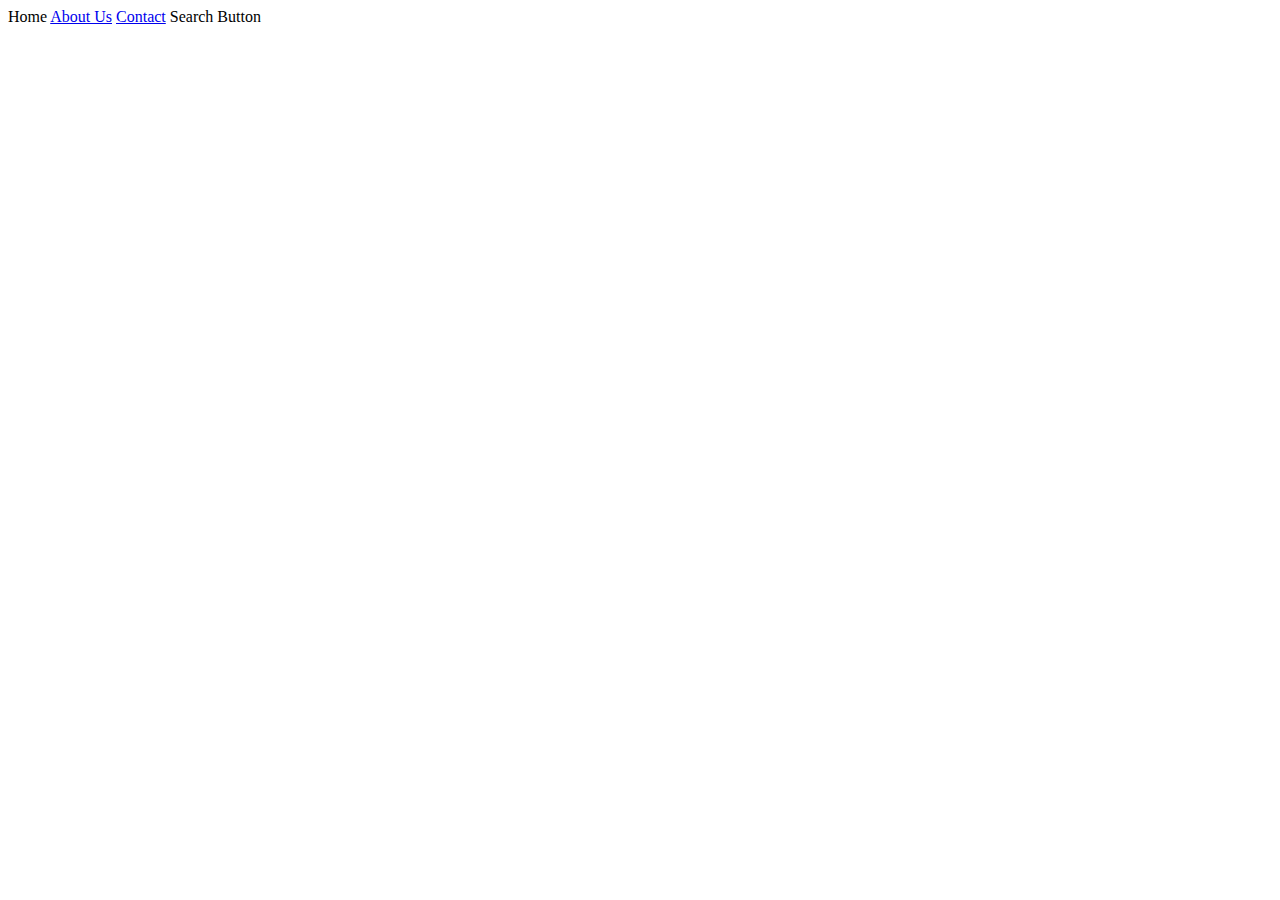
<file: index.html>
<!DOCTYPE html>
<html lang="en">
  <head>
    <meta charset="UTF-8" />
    <meta name="viewport" content="width=device-width, initial-scale=1.0" />
    <title>Travel Recommendations</title>
  </head>
  <body>
    <nav>
      <a>Home</a>
      <a href="/about.html">About Us</a>
      <a href="/contact.html">Contact</a>
      <span>Search Button</span>
    </nav>
  </body>
</html>
</file>
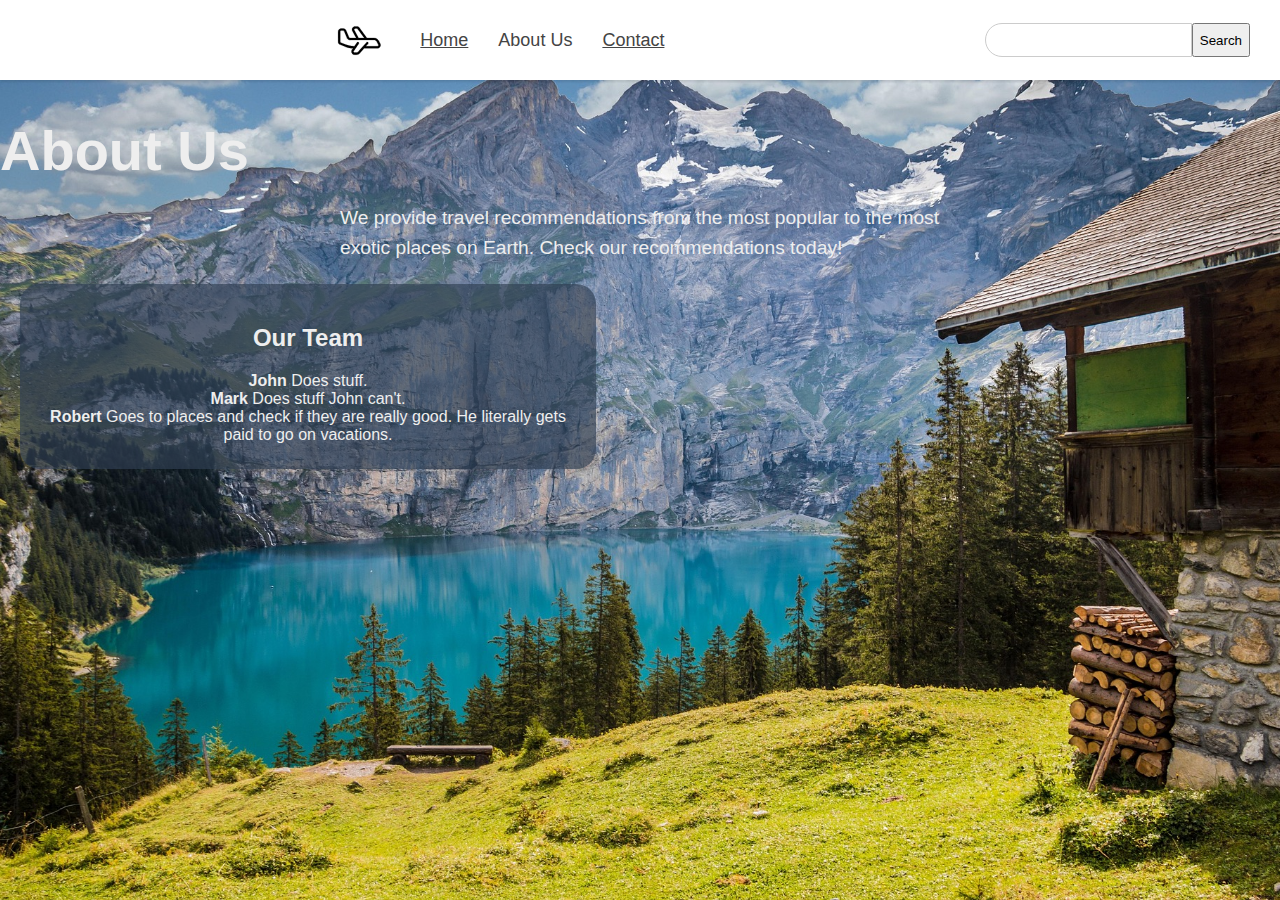
<file: about.html>
<!DOCTYPE html>
<html lang="en">
  <head>
    <meta charset="UTF-8" />
    <meta name="viewport" content="width=device-width, initial-scale=1.0" />
    <link rel="stylesheet" href="./assets/style.css" />
    <title>Travel Recommendations</title>
  </head>
  <body>
    <nav>
      <img src="./assets/plane.svg" width="50px" />
      <a class="nav-item" href="./index.html">Home</a>
      <a class="nav-item">About Us</a>
      <a class="nav-item" href="./contact.html">Contact</a>
      <span class="search-bar">
        <input type="text" name="search-input" id="search-input" />
        <button>Search</button>
      </span>
    </nav>

    <h1>About Us</h1>
    <p>
      We provide travel recommendations from the most popular to the most exotic
      places on Earth. Check our recommendations today!
    </p>

    <main>
      <h2>Our Team</h2>
      <div>
        <strong> John </strong>
        Does stuff.
      </div>
      <div>
        <strong> Mark </strong>
        Does stuff John can't.
      </div>
      <div>
        <strong> Robert </strong>
        Goes to places and check if they are really good. He literally gets paid
        to go on vacations.
      </div>
    </main>
  </body>
</html>
</file>
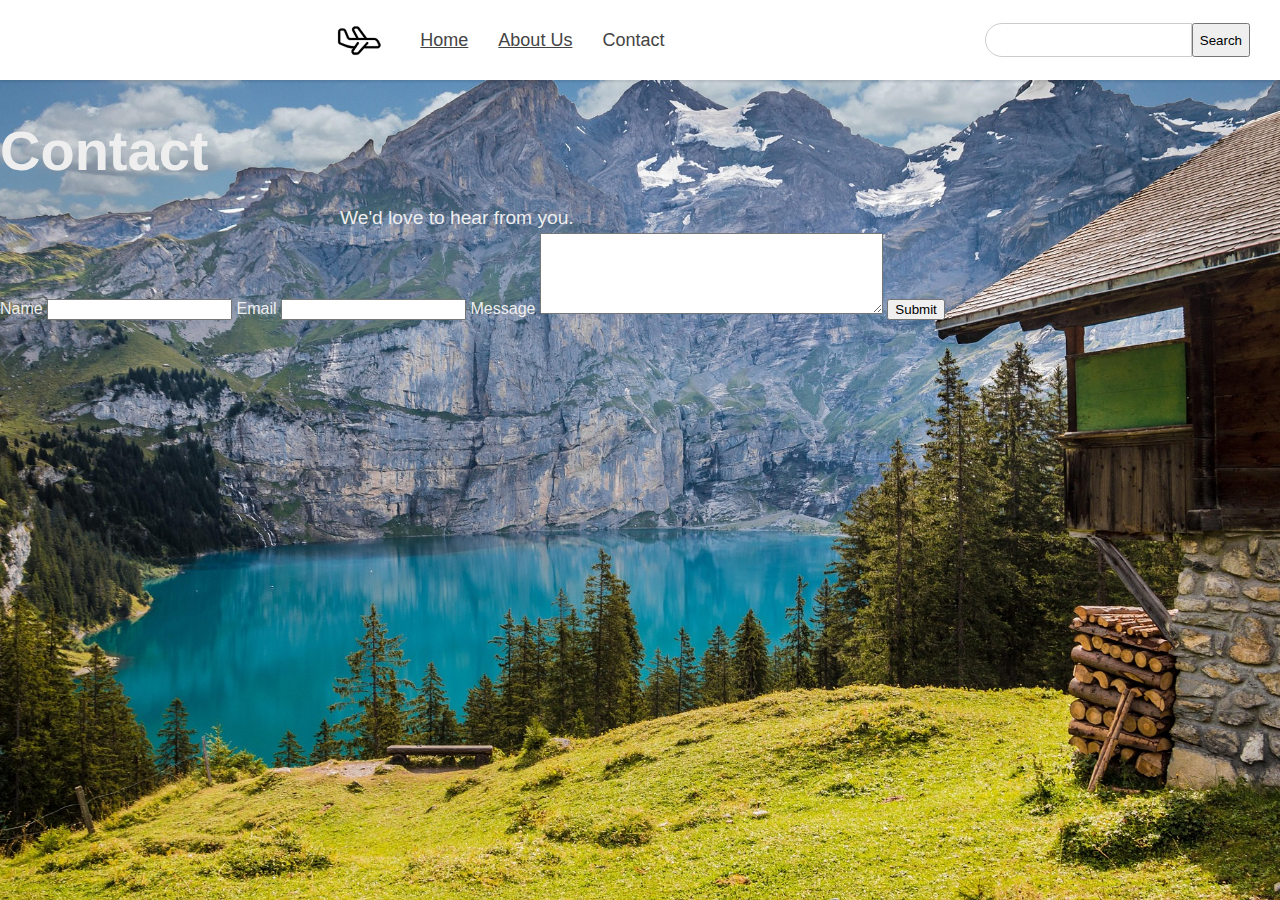
<file: contact.html>
<!DOCTYPE html>
<html lang="en">
  <head>
    <meta charset="UTF-8" />
    <meta name="viewport" content="width=device-width, initial-scale=1.0" />
    <link rel="stylesheet" href="./assets/style.css" />
    <title>Travel Recommendations</title>
  </head>
  <body>
    <nav>
      <img src="./assets/plane.svg" width="50px" />
      <a class="nav-item" href="./index.html">Home</a>
      <a class="nav-item" href="./about.html">About Us</a>
      <a class="nav-item">Contact</a>
      <span class="search-bar">
        <input type="text" name="search-input" id="search-input" />
        <button>Search</button>
      </span>
    </nav>
    <div>
      <h1>Contact</h1>
      <p>We'd love to hear from you.</p>

      <form action="">
        <label for="name">Name</label>
        <input type="text" name="name" class="name" />
        <label for="email">Email</label>
        <input type="text" name="email" class="email" />
        <label for="message">Message</label>
        <textarea name="message" class="message" rows="5" cols="40"></textarea>
        <button>Submit</button>
      </form>
    </div>
  </body>
</html>
</file>
<file: assets/style.css>
/* Disclosure: CSS was done with help of IA */
body {
  margin: 0;
  font-family: -apple-system, BlinkMacSystemFont, "Segoe UI", Roboto,
    "Helvetica Neue", Arial, sans-serif;
  background-color: #f4f7f6;
  color: #EEE;
  background-image: url('./background_lake.jpg');
  background-size: cover;
  background-position: center;
  background-repeat: no-repeat;
  background-attachment: fixed;
}

/* Navigation Bar */
nav {
  display: flex;
  align-items: center;
  padding: 15px 30px;
  background-color: #ffffff;
  box-shadow: 0 2px 2px rgba(0, 0, 0, 0.1);
}

img{
  display: block;
  margin: 0 auto;
}

nav img {
  margin-right: 20px;
}

.nav-item {
  color: #444;
  margin: 0 15px;
  font-size: 18px;
  font-weight: 500;
  transition: color 0.3s ease;
}

.nav-item:hover {
  color: #007bff;
}

/* Search Bar */
.search-bar {
  display: flex;
  margin-left: auto; /* Pushes the search bar to the right */
}

#search-input {
  border: 1px solid #ccc;
  padding: 8px 12px;
  border-radius: 20px 0 0 20px;
  outline: none;
  font-size: 14px;
  transition: border-color 0.3s ease;
}

#search-input:focus {
  border-color: #007bff;
}

#search-button {
  padding: 8px 15px;
  border: 1px solid #007bff;
  background-color: #007bff;
  color: white;
  cursor: pointer;
  font-size: 14px;
  transition: background-color 0.3s ease;
  border-left: solid; /* Prevents double border with input */
  border-right-color: #000;
}

#clear-button {
  padding: 8px 15px;
  border: 1px solid #007bff;
  background-color: #007bff;
  color: white;
  border-radius: 0 20px 20px 0;
  cursor: pointer;
  font-size: 14px;
  transition: background-color 0.3s ease;
  border-left: none; /* Prevents double border with input */
}
#clear-button:hover {
  background-color: #0056b3;
}
#search-button:hover {
  background-color: #0056b3;
}

.content-wrapper {
  display: flex;
  align-items: flex-start; /* Aligns items to the top */
  padding: 0 10px;
  margin-top: 15%;
  justify-content: space-evenly;
}

#search-res{
  display: none;
  background-color: #313f53a8;
  margin: -10% 20px 20px 0;
  padding: 20px;
  border-radius: 20px;
  box-sizing: border-box;
}

main {
  background-color: #313f53a8;
  max-width: 45%;
  text-align: center;
  margin: 20px;
  padding: 20px;
  border-radius: 20px;
  box-sizing: border-box;
  padding-bottom: 2%;
}

h1 {
  font-size: 3.5em;
  margin-bottom: 20px;
}

p {
  font-size: 1.2em;
  max-width: 600px;
  margin: 0 auto;
  line-height: 1.6;
}

@media (max-width: 768px) {
  nav {
    flex-direction: column;
    align-items: flex-start;
  }

  .search-bar {
    margin-left: 0;
    margin-top: 15px;
    width: 100%;
  }

  #search-input {
    width: 100%;
  }

  h1 {
    font-size: 2.5em;
  }
}

/* Generic Page Content Container for About/Contact */
.page-content {
  max-width: 900px;
  margin: 40px auto;
  padding: 30px;
  background-color: #313f53a8;
  border-radius: 20px;
  box-sizing: border-box;
  text-align: center;
}

.page-content h1 {
  margin-top: 0;
}

/* About Page Styles */
.about-intro {
  margin-bottom: 40px;
}

.team-container {
  text-align: left;
}

.team-container h2 {
  text-align: center;
  font-size: 2.5em;
  margin-bottom: 30px;
}

.team-member {
  background: rgba(255, 255, 255, 0.1);
  border-radius: 10px;
  padding: 20px;
  margin-bottom: 20px;
}

.team-member h3 {
  margin-top: 0;
  font-size: 1.5em;
  color: #fff;
}

/* Contact Form Styles */
.contact-form {
  display: flex;
  flex-direction: column;
  gap: 20px;
  margin-top: 30px;
  text-align: left;
}

.form-group label {
  display: block;
  margin-bottom: 8px;
  font-weight: 500;
}

.form-group input,
.form-group textarea {
  width: 100%;
  padding: 12px;
  border: 1px solid #ccc;
  border-radius: 8px;
  box-sizing: border-box;
  background-color: #f4f7f6;
  color: #333;
  font-size: 16px;
}

.contact-form button {
  padding: 12px 20px;
  background-color: #007bff;
  color: white;
  border: none;
  border-radius: 8px;
  cursor: pointer;
  font-size: 16px;
  font-weight: bold;
  transition: background-color 0.3s ease;
}

.contact-form button:hover {
  background-color: #0056b3;
}
</file>
